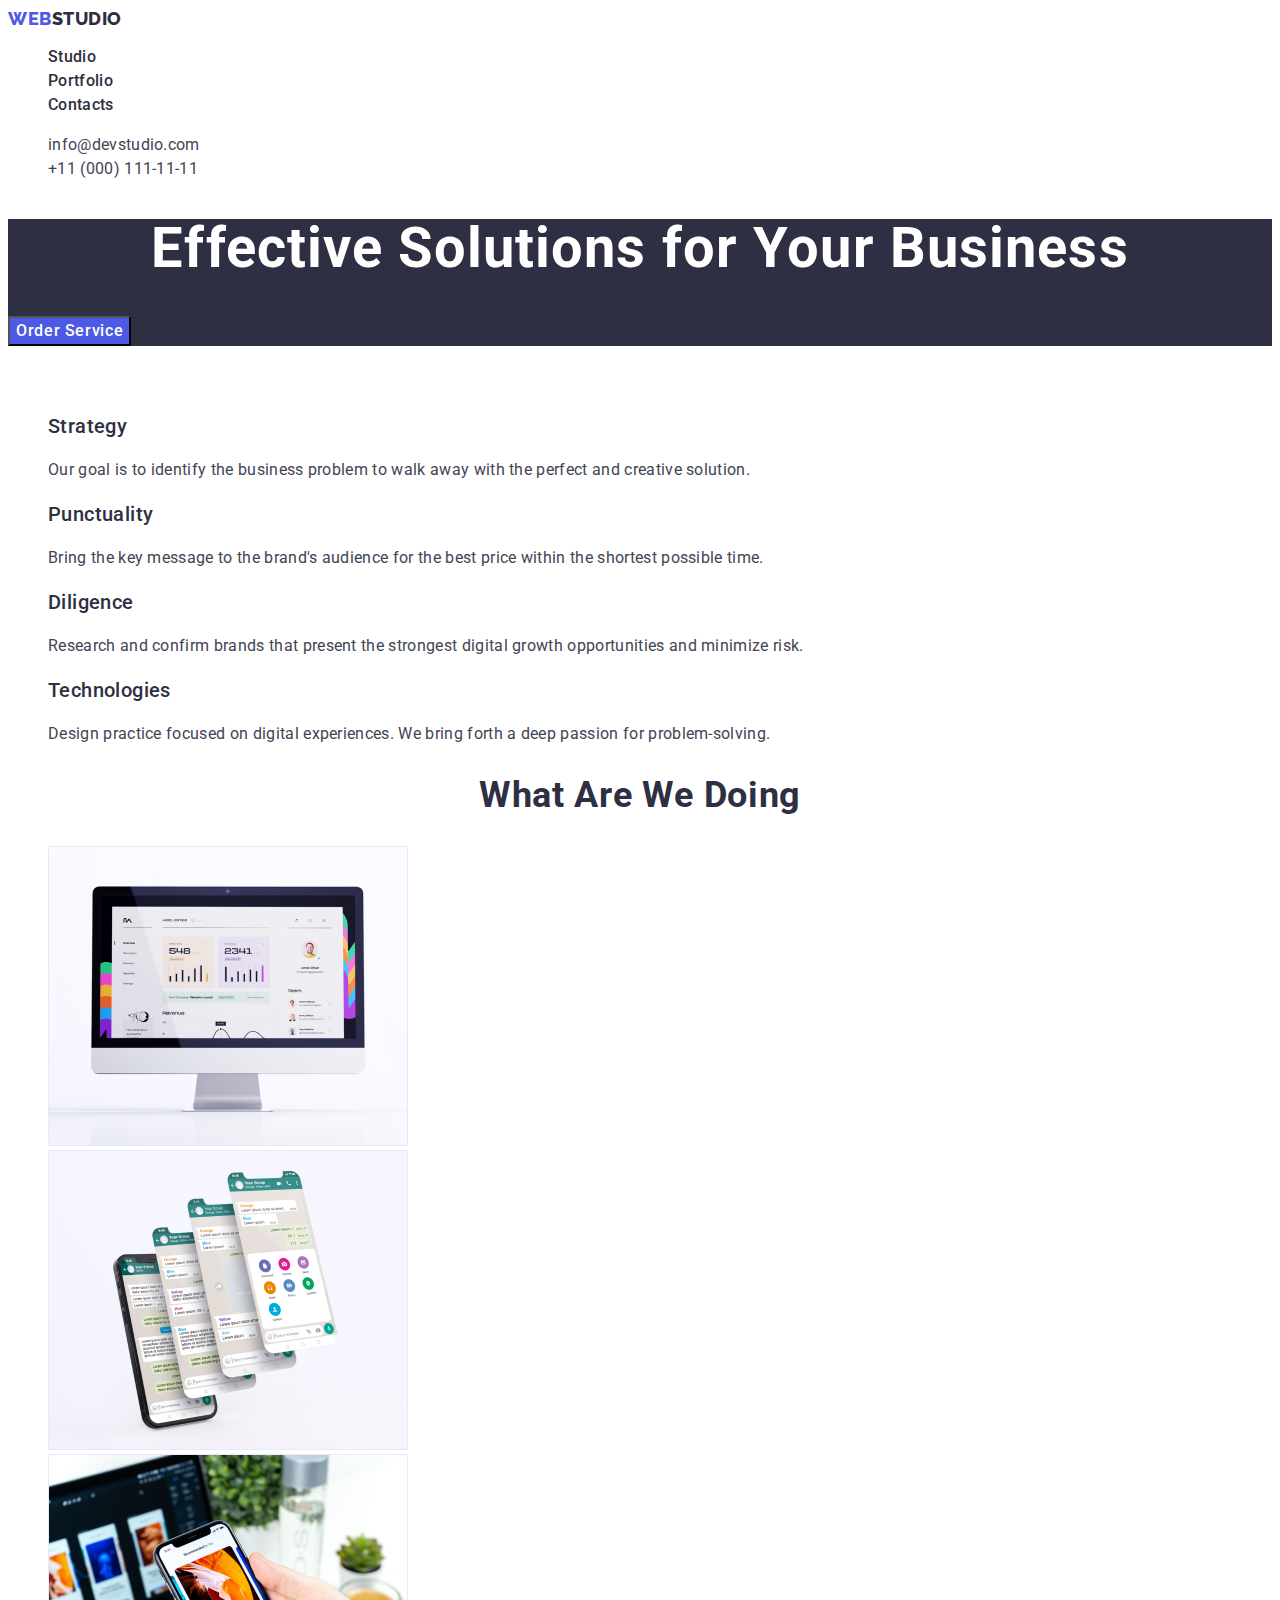
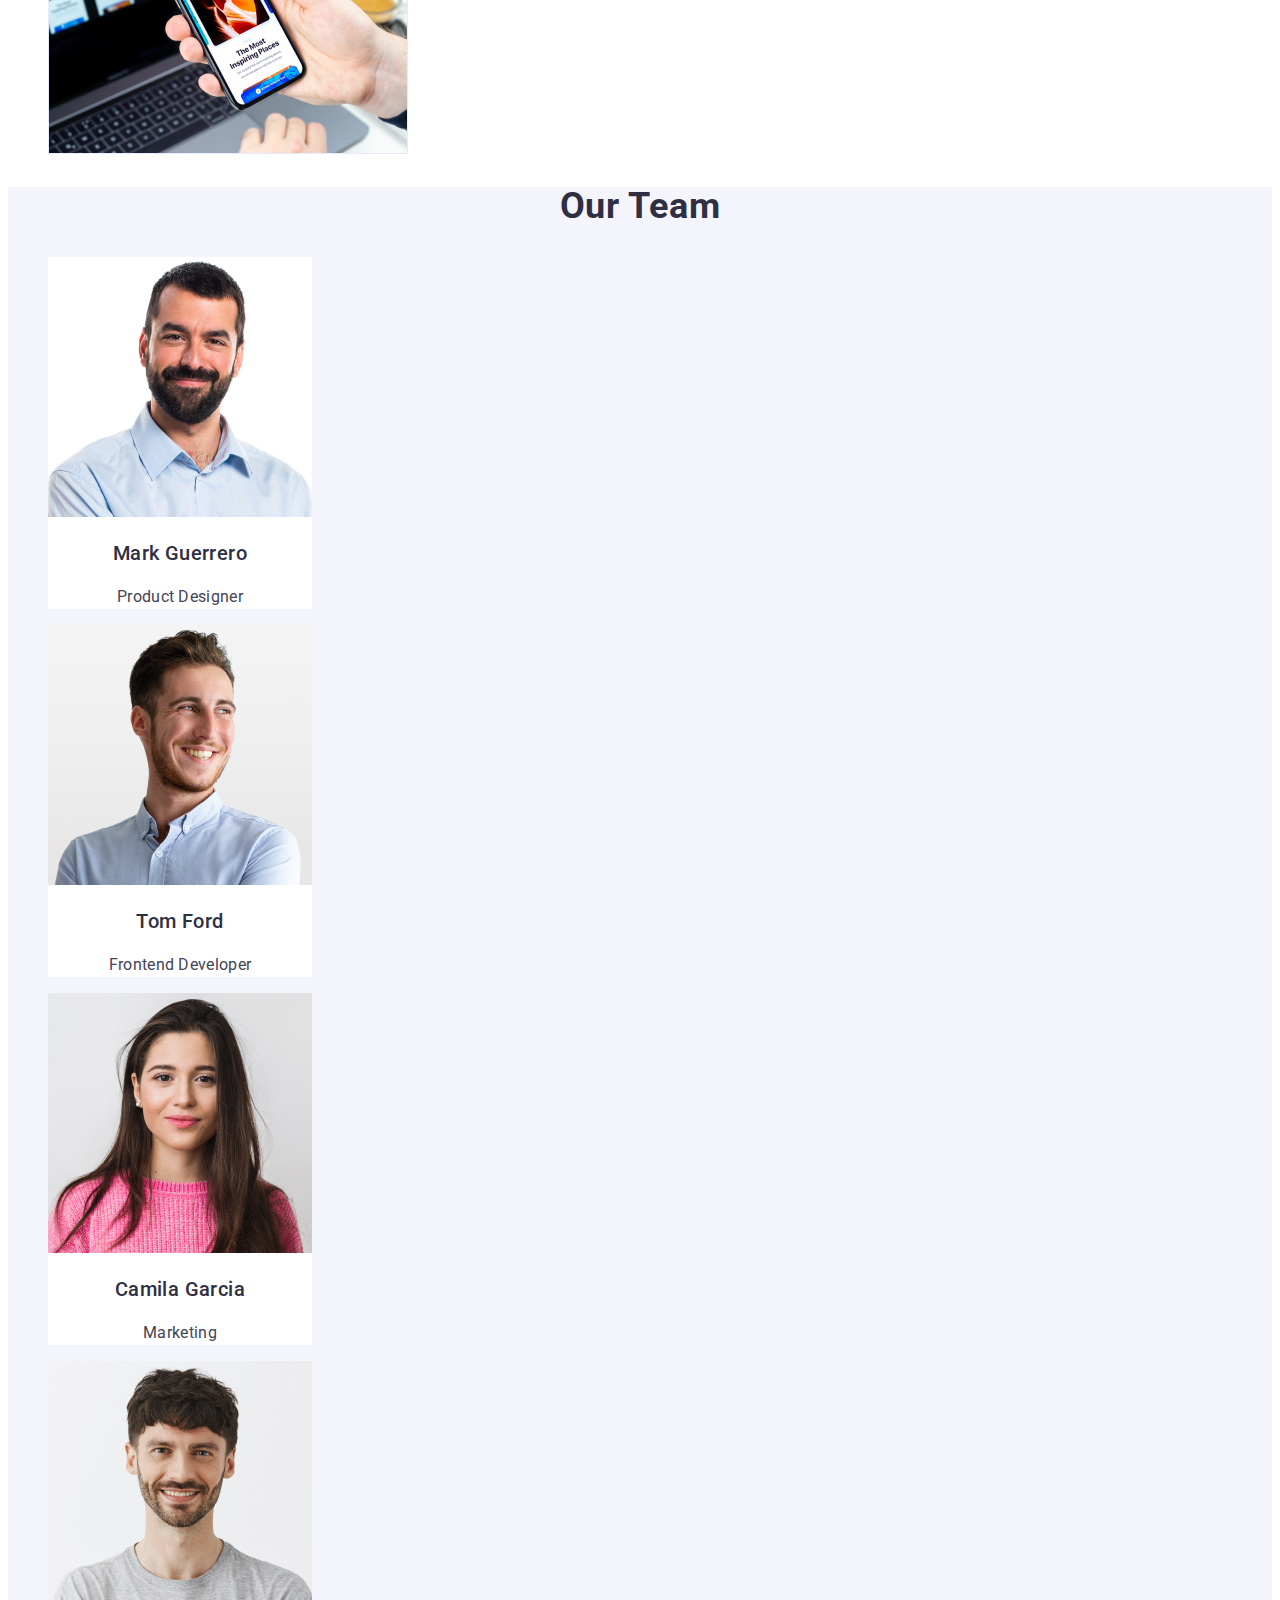
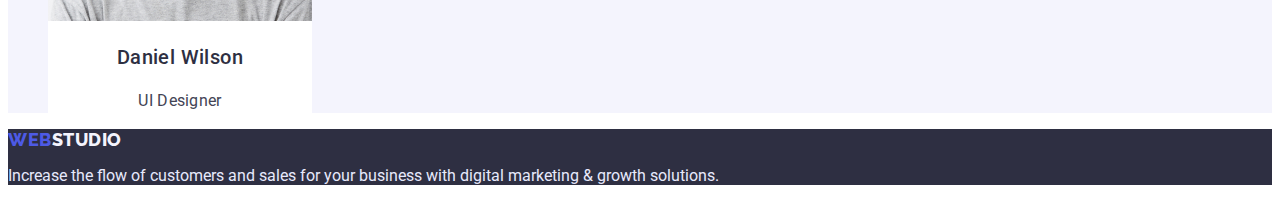
<file: index.html>
<!DOCTYPE html>
<html lang="en">
  <head>
    <meta charset="UTF-8" />
    <meta http-equiv="X-UA-Compatible" content="IE=edge" />
    <meta name="viewport" content="width=device-width, initial-scale=1.0" />
    <title>Document</title>
    <link rel="stylesheet" href="./css/styles.css" />
    <link rel="preconnect" href="https://fonts.googleapis.com" />
    <link rel="preconnect" href="https://fonts.gstatic.com" crossorigin />
    <link
      href="https://fonts.googleapis.com/css2?family=Raleway:wght@800&family=Roboto:ital,wght@0,400;0,500;0,700;1,900&display=swap"
      rel="stylesheet"
    />
  </head>
  <body>
    <!-- Header -->
    <header>
      <nav class="site-nav">
        <a href="./index.html" class="logo link"
          >Web<span class="logo-studio">Studio</span></a
        >
        <ul class="nav list">
          <li><a href="./index.html" class="link">Studio</a></li>
          <li><a href="./portfolio.html" class="link">Portfolio</a></li>
          <li><a href="" class="link">Contacts</a></li>
        </ul>
      </nav>
      <address class="feedback">
        <ul class="feedback-item list">
          <li>
            <a href="mailto:info@devstudio.com" class="link"
              >info@devstudio.com</a
            >
          </li>
          <li>
            <a href="tel:+110001111111" class="link">+11 (000) 111-11-11</a>
          </li>
        </ul>
      </address>
    </header>

    <!-- Main -->

    <main>
      <!-- hero -->
      <section class="hero">
        <h1 class="hero-tittle">Effective Solutions for Your Business</h1>
        <button type="button" class="pointer">Order Service</button>
      </section>

      <!-- Skills -->
      <section class="skills-section">
        <h2 class="skills-main-tittle">Skills</h2>
        <ul class="skills-list list">
          <li>
            <h3 class="secondary-tittle">Strategy</h3>
            <p class="skill-item">
              Our goal is to identify the business problem to walk away with the
              perfect and creative solution.
            </p>
          </li>
          <li>
            <h3 class="secondary-tittle">Punctuality</h3>
            <p class="skill-item">
              Bring the key message to the brand's audience for the best price
              within the shortest possible time.
            </p>
          </li>
          <li>
            <h3 class="secondary-tittle">Diligence</h3>
            <p class="skill-item">
              Research and confirm brands that present the strongest digital
              growth opportunities and minimize risk.
            </p>
          </li>

          <li>
            <h3 class="secondary-tittle">Technologies</h3>
            <p class="skill-item">
              Design practice focused on digital experiences. We bring forth a
              deep passion for problem-solving.
            </p>
          </li>
        </ul>
      </section>

      <!-- Examples -->
      <section class="examples">
        <h2 class="examples-tittle">What are we doing</h2>
        <ul class="examples list">
          <li><img src="./images/img1.jpg" alt="img1" width="360" /></li>
          <li><img src="./images/img2.jpg" alt="img2" width="360" /></li>
          <li>
            <img src="./images/img3.jpg" alt="img3" width="360" />
          </li>
        </ul>
      </section>
      <section class="team">
        <!-- Team -->
        <h2 class="team-tittle">Our Team</h2>
        <ul class="team-item list">
          <li class="team-text">
            <img src="./images/team-card1.jpg" alt="photo1" width="264" />
            <h3 class="secondary-tittle">Mark Guerrero</h3>
            <p class="specialty">Product Designer</p>
          </li>
          <li class="team-text">
            <img src="./images/team-card2.jpg" alt="photo2" width="264" />
            <h3 class="secondary-tittle">Tom Ford</h3>
            <p class="specialty">Frontend Developer</p>
          </li>
          <li class="team-text">
            <img src="./images/team-card3.jpg" alt="photo3" width="264" />
            <h3 class="secondary-tittle">Camila Garcia</h3>
            <p class="specialty">Marketing</p>
          </li>
          <li class="team-text">
            <img src="./images/team-card4.jpg" alt="photo4" width="264" />
            <h3 class="secondary-tittle">Daniel Wilson</h3>
            <p class="specialty">UI Designer</p>
          </li>
        </ul>
      </section>
    </main>

    <!-- Footer -->

    <footer class="footer-section">
      <a href="./index.html" class="logo link"
        >Web<span class="footer-studio">Studio</span></a
      >
      <p class="footer-item">
        Increase the flow of customers and sales for your business with digital
        marketing & growth solutions.
      </p>
    </footer>
  </body>
</html>
</file>
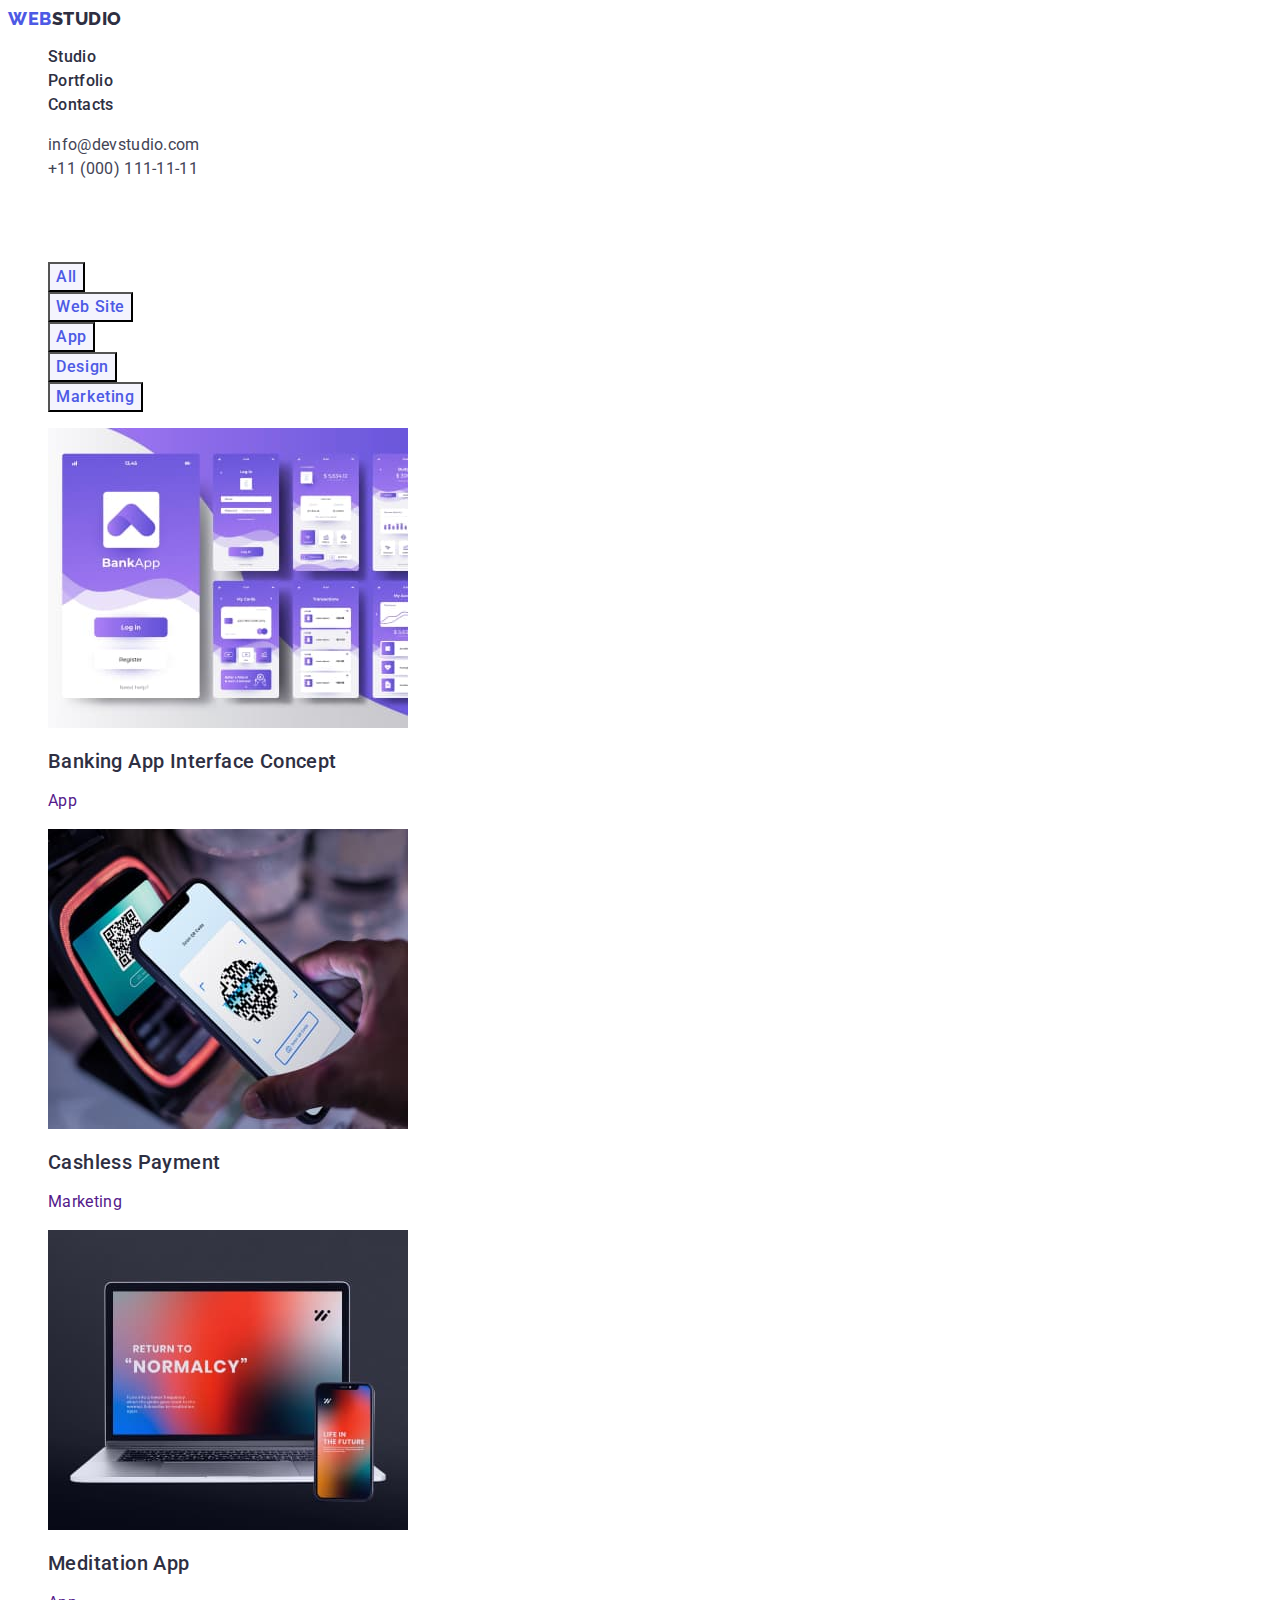
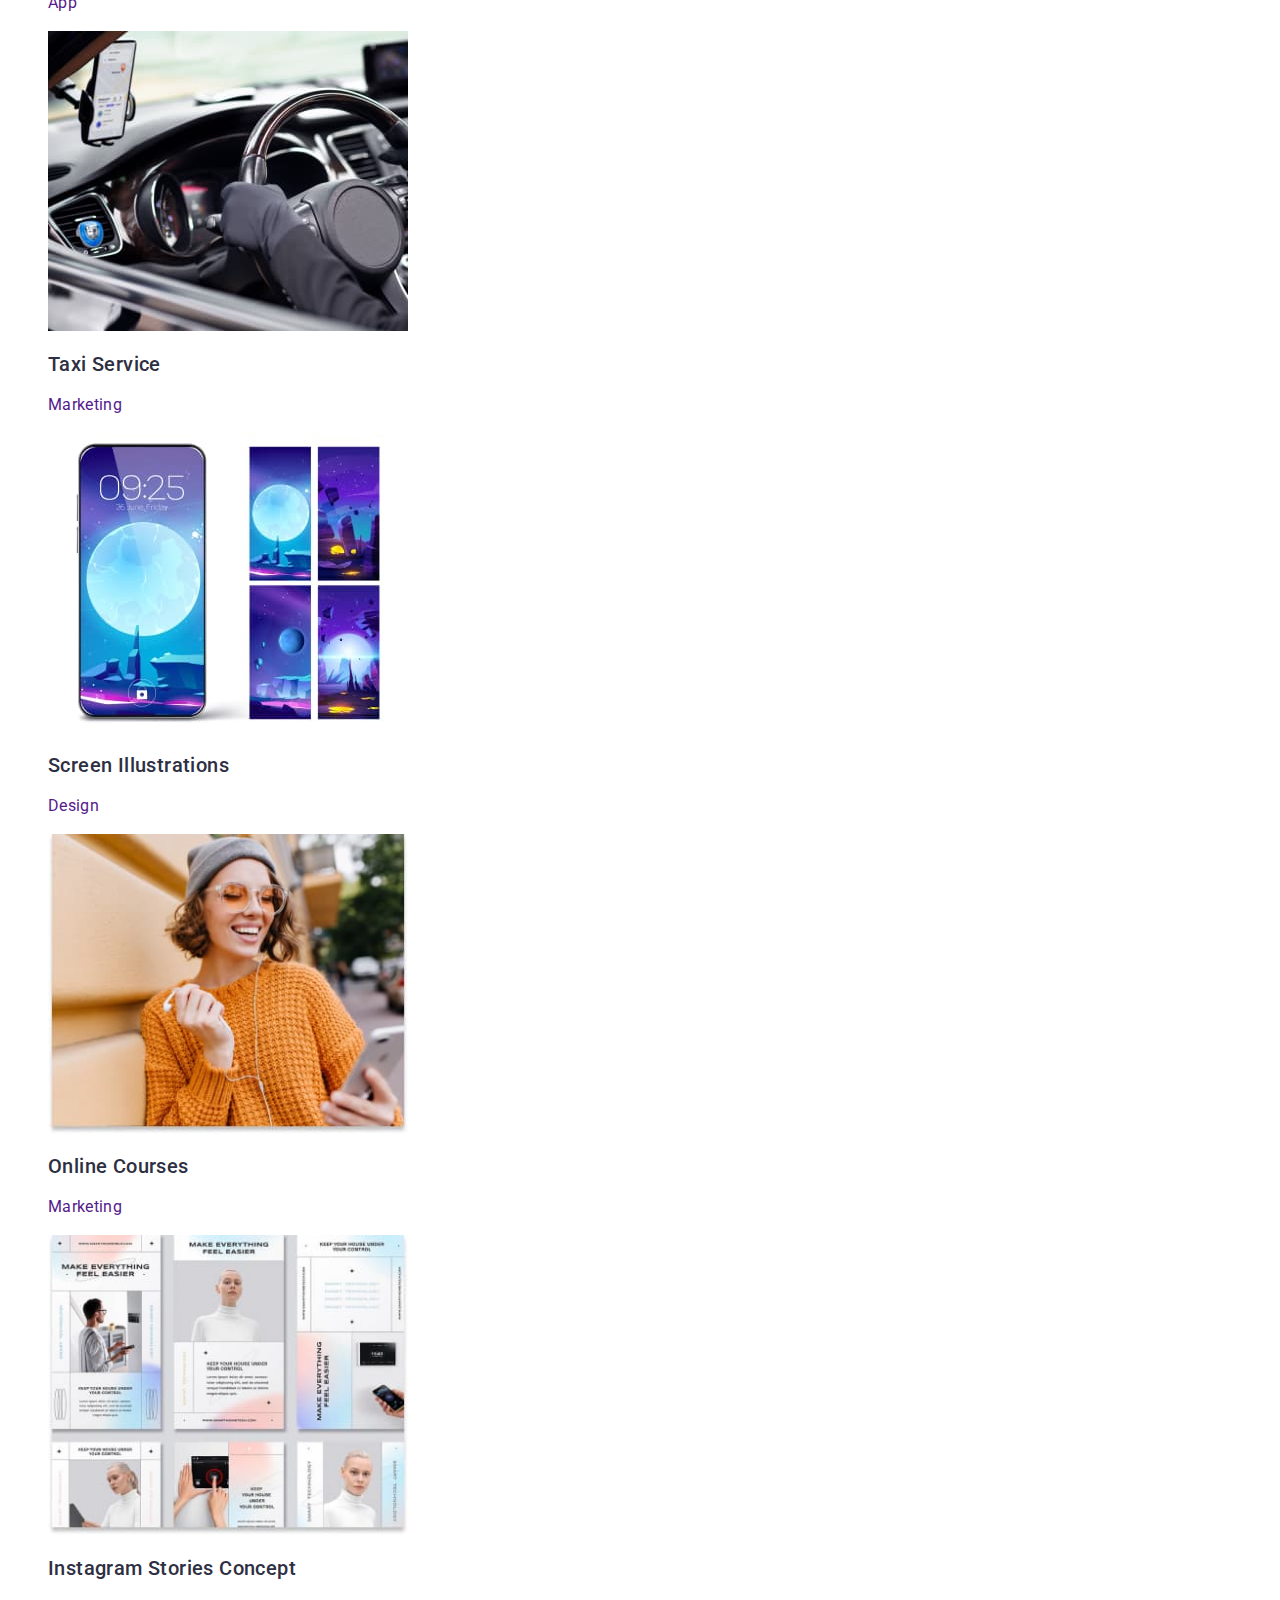
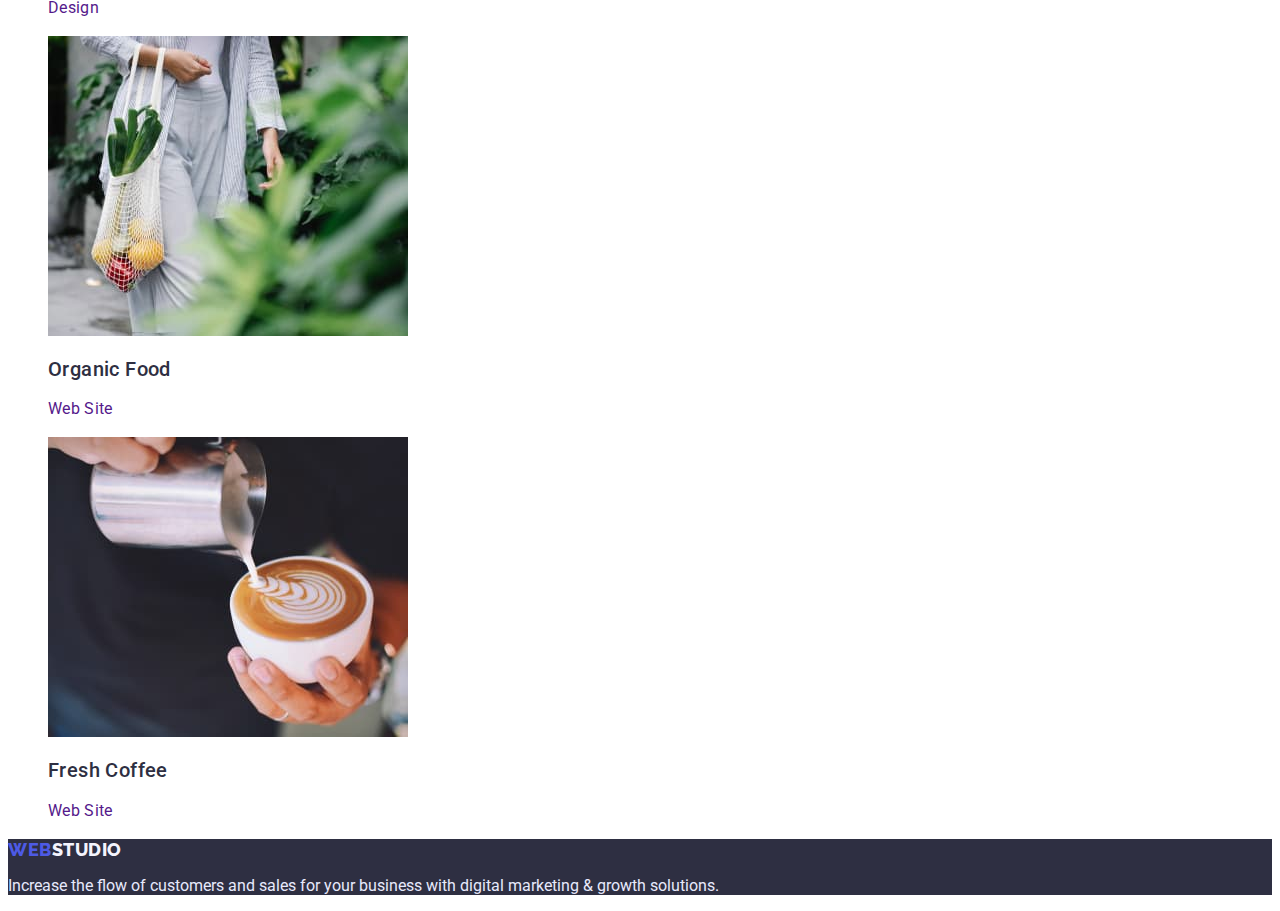
<file: portfolio.html>
<!DOCTYPE html>
<html lang="en">
  <head>
    <meta charset="UTF-8" />
    <meta http-equiv="X-UA-Compatible" content="IE=edge" />
    <meta name="viewport" content="width=device-width, initial-scale=1.0" />
    <title>Document</title>
    <link rel="stylesheet" href="./css/styles.css" />
    <link rel="preconnect" href="https://fonts.googleapis.com" />
    <link rel="preconnect" href="https://fonts.gstatic.com" crossorigin />
    <link
      href="https://fonts.googleapis.com/css2?family=Raleway:wght@800&family=Roboto:ital,wght@0,500;0,700;1,900&display=swap"
      rel="stylesheet"
    />
  </head>
  <body>
    <!-- Header -->
    <header>
      <nav class="site-nav">
        <a href="./index.html" class="logo link"
          >Web<span class="logo-studio">Studio</span></a
        >
        <ul class="nav list">
          <li><a href="./index.html" class="link">Studio</a></li>
          <li><a href="./portfolio.html" class="link">Portfolio</a></li>
          <li><a href="" class="link">Contacts</a></li>
        </ul>
      </nav>
      <address class="feedback">
        <ul class="feedback-item list">
          <li>
            <a href="mailto:info@devstudio.com" class="link"
              >info@devstudio.com</a
            >
          </li>
          <li>
            <a href="tel:+110001111111" class="link">+11 (000) 111-11-11</a>
          </li>
        </ul>
      </address>
    </header>

    <!-- Main -->

    <main>
      <section class="portfolio">
        <h1 class="portfolio-tittle">Portfolio</h1>
        <ul class="portfolio-buttons list">
          <li><button type="button" class="item">All</button></li>
          <li><button type="button" class="item">Web Site</button></li>
          <li><button type="button" class="item">App</button></li>
          <li><button type="button" class="item">Design</button></li>
          <li><button type="button" class="item">Marketing</button></li>
        </ul>

        <ul class="portfolio-item list">
          <li>
            <a href="" class="works link"
              ><img
                src="./images/banking.jpg"
                alt="Banking"
                width="360"
                height="300"
              />
              <h2 class="secondary-tittle">Banking App Interface Concept</h2>
              <p class="work-item">App</p></a
            >
          </li>
          <li>
            <a href="" class="works link"
              ><img
                src="./images/payment.jpg"
                alt="payment"
                width="360"
                height="300"
              />
              <h2 class="secondary-tittle">Cashless Payment</h2>
              <p class="work-item">Marketing</p></a
            >
          </li>
          <li>
            <a href="" class="works link"
              ><img
                src="./images/meditaion.jpg"
                alt="madiation"
                width="360"
                height="300"
              />
              <h2 class="secondary-tittle">Meditation App</h2>
              <p class="work-item">App</p></a
            >
          </li>
          <li>
            <a href="" class="works link"
              ><img
                src="./images/taxi.jpg"
                alt="Taxi"
                width="360"
                height="300"
              />
              <h2 class="secondary-tittle">Taxi Service</h2>
              <p class="work-item">Marketing</p></a
            >
          </li>
          <li>
            <a href="" class="works link">
              <img
                src="./images/illustrations.jpg"
                alt="Screen"
                width="360"
                height="300"
              />
              <h2 class="secondary-tittle">Screen Illustrations</h2>
              <p class="work-item">Design</p></a
            >
          </li>

          <li>
            <a href="" class="works link"
              ><img
                src="./images/courses.jpg"
                alt="Curses"
                width="360"
                height="300"
              />
              <h2 class="secondary-tittle">Online Courses</h2>
              <p class="work-item">Marketing</p></a
            >
          </li>
          <li>
            <a href="" class="works link">
              <img
                src="./images/instagram.jpg"
                alt="instagram"
                width="360"
                height="300"
              />
              <h2 class="secondary-tittle">Instagram Stories Concept</h2>
              <p class="work-item">Design</p></a
            >
          </li>
          <li>
            <a href="" class="works link">
              <img
                src="./images/food.jpg"
                alt="food"
                width="360"
                height="300"
              />
              <h2 class="secondary-tittle">Organic Food</h2>
              <p class="work-item">Web Site</p></a
            >
          </li>

          <li>
            <a href="" class="works link">
              <img
                src="./images/coffee.jpg"
                alt="coffe"
                width="360"
                height="300"
              />
              <h2 class="secondary-tittle">Fresh Coffee</h2>
              <p class="work-item">Web Site</p></a
            >
          </li>
        </ul>
      </section>
    </main>

    <!-- Footer -->
    <footer class="footer-section">
      <a href="./index.html" class="logo link"
        >Web<span class="footer-studio">Studio</span></a
      >
      <p class="footer-item">
        Increase the flow of customers and sales for your business with digital
        marketing & growth solutions.
      </p>
    </footer>
  </body>
</html>
</file>
<file: css/styles.css>
:root {
  --main-color: #434455;
  --bright-color: #404bbf;
  --tittle-color: #2e2f42;
  --accent-color: #4d5ae5;
}
/* Не проходить без root автоперевірку-------------------------------------- */
.logo {
  font-family: 'Raleway', sans-serif;
  font-style: normal;
  font-weight: 800;
  font-size: 18px;
  line-height: 24px;
  letter-spacing: 0.03em;
  line-height: 1.17;
  text-transform: uppercase;
  text-decoration: none;
  color: var(--accent-color);
}
.logo .logo-studio {
  color: var(--tittle-color);
}
/* background{color: #F4F4FD} */

body {
  font-family: 'Roboto', sans-serif;
  font-size: 16px;
  color: var(--main-color);
  background-color: #ffffff;
}
.list {
  list-style: none;
}
/* Header */
.nav .link:hover,
.nav .link:focus {
  color: var(--bright-color);
}

.nav .link {
  font-style: normal;
  font-weight: 500;
  font-size: 16px;
  line-height: 1.5;
  letter-spacing: 0.02em;
  color: var(--tittle-color);
  text-decoration: none;
}

.feedback {
  font-style: normal;
}
.feedback-item .link {
  font-weight: 400;
  font-size: 16px;
  line-height: 1.5;
  letter-spacing: 0.02em;
  text-decoration: none;
  color: var(--main-color);
}
.feedback-item {
  list-style: none;
}
.feedback .link:hover,
.feedback .link:focus {
  color: var(--bright-color);
}
/* Main */

/* Hero */
.hero {
  background-color: var(--tittle-color);
}
.hero-tittle {
  font-size: 56px;
  text-align: center;
  letter-spacing: 0.02em;
  color: #ffffff;
  line-height: 1.07;
}
.hero .pointer {
  font-family: 'Roboto', sans-serif;
  cursor: pointer;
  font-weight: 500;
  font-size: 16px;
  line-height: 1.5;
  display: flex;
  align-items: center;
  letter-spacing: 0.04em;
  color: #ffffff;
  background-color: var(--accent-color);
}
.hero .pointer:hover,
.hero .pointer:focus {
  color: var(--bright-color);
  background-color: var(--bright-color);
}
/* Skills */

.skills-main-tittle {
  visibility: hidden;
}
.secondary-tittle {
  font-weight: 500;
  font-size: 20px;
  letter-spacing: 0.02em;
  color: var(--tittle-color);
  line-height: 1.07;
}
.skills-section .secondary-tittle {
  line-height: 1.2;
}
.skills-list {
  list-style: none;
}
.skill-item {
  line-height: 1.5;
  letter-spacing: 0.02em;
}
/* Examples */
.examples-tittle {
  font-size: 36px;
  text-align: center;
  letter-spacing: 0.02em;
  text-transform: capitalize;
  color: var(--tittle-color);
  line-height: 1.11;
}

/* Team */
.team {
  background-color: #f4f4fd;
}

.team-tittle {
  font-size: 36px;
  text-align: center;
  letter-spacing: 0.02em;
  line-height: 1.11;
  text-transform: capitalize;
  color: var(--tittle-color);
}
.specialty {
  font-size: 16px;
  line-height: 1.5;
  letter-spacing: 0.02em;
  text-align: center;
}
.team-item .secondary-tittle {
  font-weight: 500;
  font-size: 20px;
  line-height: 1.2;
  text-align: center;
  letter-spacing: 0.02em;
  color: var(--tittle-color);
}
.team-item {
  list-style: none;
}
.team-text {
  background-color: #ffffff;
  width: 264px;
}

/* Footer */
.footer-section {
  background-color: var(--tittle-color);
}
.footer-item {
  color: #e7e9fc;
}

.footer-section .logo {
  font-family: 'Raleway', sans-serif;
  font-style: normal;
  font-weight: 800;
  font-size: 18px;
  letter-spacing: 0.03em;
  line-height: 1.17;
  text-transform: uppercase;
  text-decoration: none;
  color: var(--accent-color);
}
.footer-section .footer-studio {
  color: #f4f4fd;
}
/* -------------------Portfolio------------------------------------- */
.portfolio-tittle {
  visibility: hidden;
}
.portfolio-buttons .item {
  font-family: 'Roboto', sans-serif;
  cursor: pointer;
  font-weight: 500;
  font-size: 16px;
  display: flex;
  align-items: center;
  text-align: center;
  letter-spacing: 0.04em;
  line-height: 1.5;
  color: var(--accent-color);
  background-color: #f4f4fd;
}
.portfolio-buttons .item:hover,
.portfolio-buttons .item:focus {
  color: #ffffff;
  background-color: var(--bright-color);
}

.works {
  text-decoration: none;
}
.work-item {
  font-size: 16px;
  line-height: 1.5;
  letter-spacing: 0.02em;
}
.portfolio .secondary-tittle {
  line-height: 1.2;
}
</file>
